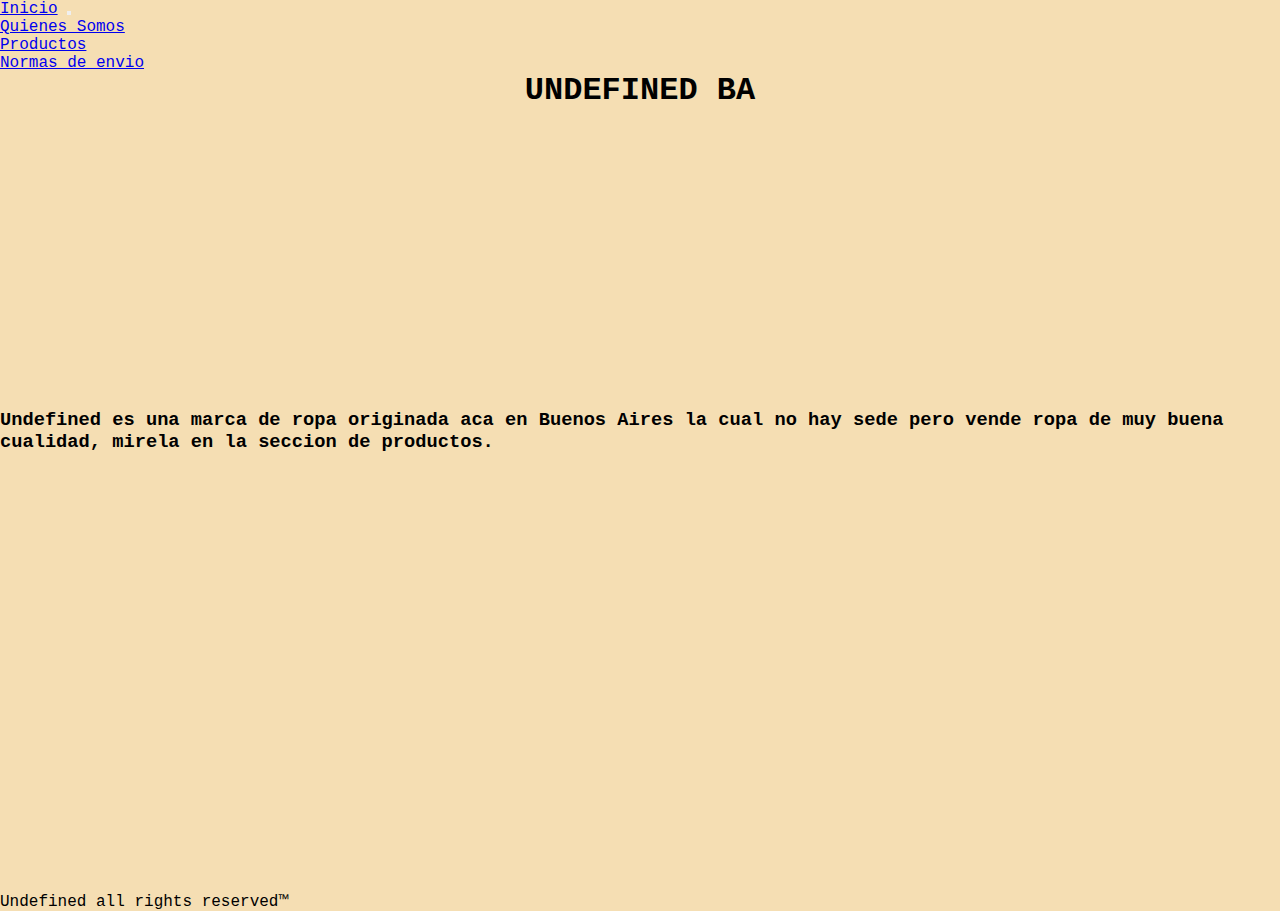
<file: index.html>
<!DOCTYPE html>
<html lang="en">

<head>
    <meta name="description" content="Marca de Buzos streetwear">
    <meta name="keywords" content="Buzos, Moda, Streetwear, Hype, 2022">
    <meta name="description" content="La tienda Undefined provee buzos de alta calidad al mejor precio">
    <meta charset="UTF-8">
    <meta http-equiv="X-UA-Compatible" content="IE=edge">
    <meta name="viewport" content="width=device-width, initial-scale=1.0">
    <link href="https://cdn.jsdelivr.net/npm/bootstrap@5.1.3/dist/css/bootstrap.min.css" rel="stylesheet"
        integrity="sha384-1BmE4kWBq78iYhFldvKuhfTAU6auU8tT94WrHftjDbrCEXSU1oBoqyl2QvZ6jIW3" crossorigin="anonymous">
    <title>Undefined</title>
    <link rel="stylesheet" href="style.css">
</head>

<body class="body-inicio">
    <header class="barra">
        <nav class="navbar navbar-expand-lg navbar-light bg-light">
            <div class="container-fluid">
                <a class="navbar-brand" href="#">Inicio</a>
                <button class="navbar-toggler" type="button" data-bs-toggle="collapse" data-bs-target="#navbarNav"
                    aria-controls="navbarNav" aria-expanded="false" aria-label="Toggle navigation">
                    <span class="navbar-toggler-icon"></span>
                </button>
                <div class="collapse navbar-collapse" id="navbarNav">
                    <ul class="navbar-nav">
                        <li class="nav-item">
                            <a class="nav-link active" aria-current="page" href="./pages/quien-somos.html">Quienes Somos</a>
                        </li>
                        <li class="nav-item">
                            <a class="nav-link" href="./pages/productos.html">Productos</a>
                        </li>
                        <li class="nav-item">
                            <a class="nav-link" href="./pages/normas.html">Normas de envio</a>
                        </li>
                    </ul>
                </div>
            </div>
        </nav>
    </header>

<H1 class="titulo">UNDEFINED BA</H1>


<p class="desc">
    <h3>
        Undefined es una marca de ropa originada aca en Buenos Aires la cual no hay sede pero vende ropa de muy buena cualidad, mirela en la seccion de productos.
    </h3>
</p>



<footer class="footer-menu">
    Undefined all rights reserved™
</footer>













    <script src="https://cdn.jsdelivr.net/npm/bootstrap@5.1.3/dist/js/bootstrap.bundle.min.js"
        integrity="sha384-ka7Sk0Gln4gmtz2MlQnikT1wXgYsOg+OMhuP+IlRH9sENBO0LRn5q+8nbTov4+1p" crossorigin="anonymous">
    </script>
</body>

</html>
</file>
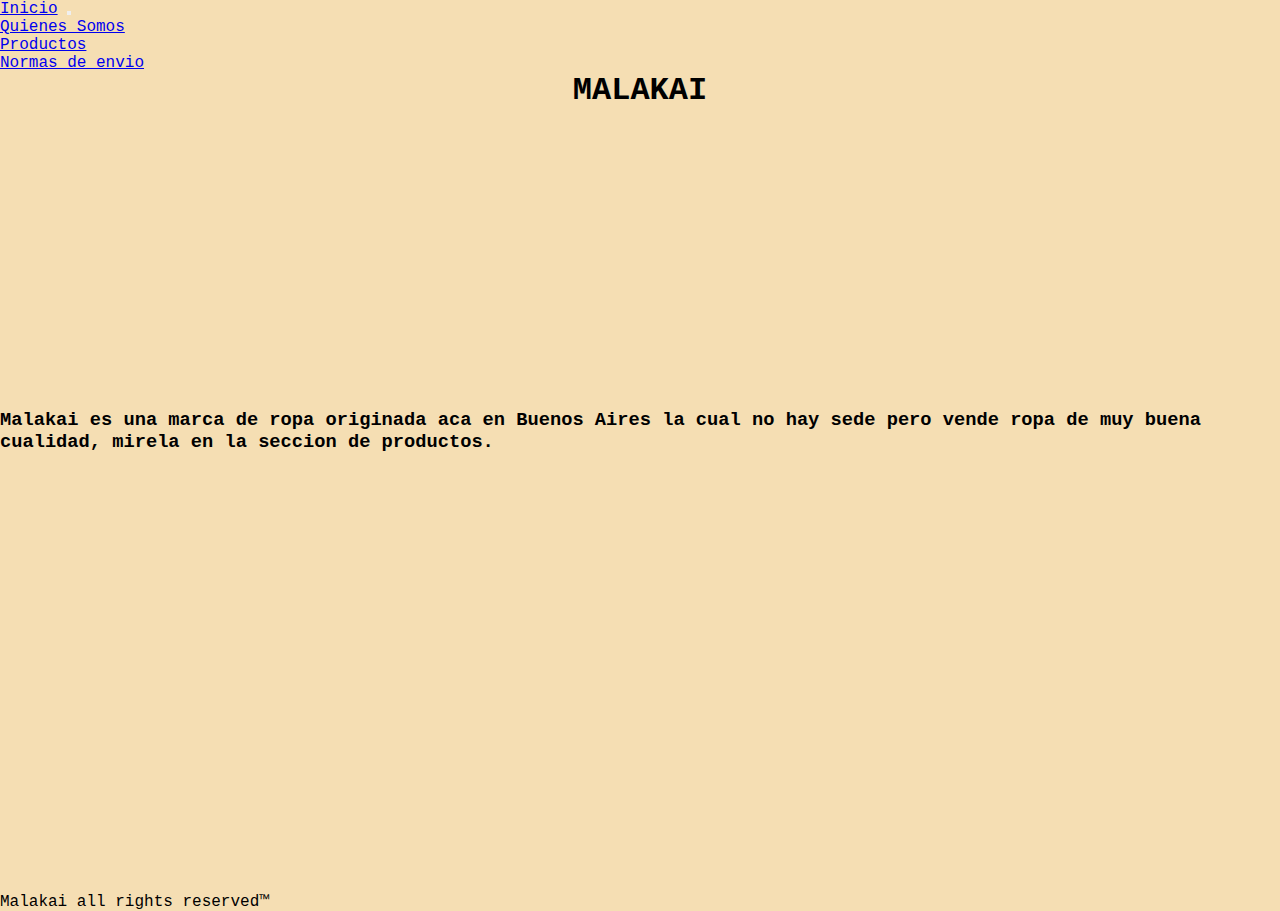
<file: 3ra_Pre_Entrega_Chiarini/index.html>
<!DOCTYPE html>
<html lang="en">

<head>
    <meta name="description" content="Marca de Buzos streetwear">
    <meta name="keywords" content="Buzos, Moda, Streetwear, Hype, 2022">
    <meta name="description" content="La tienda Undefined provee buzos de alta calidad al mejor precio">
    <meta charset="UTF-8">
    <meta http-equiv="X-UA-Compatible" content="IE=edge">
    <meta name="viewport" content="width=device-width, initial-scale=1.0">
    <link href="https://cdn.jsdelivr.net/npm/bootstrap@5.1.3/dist/css/bootstrap.min.css" rel="stylesheet"
        integrity="sha384-1BmE4kWBq78iYhFldvKuhfTAU6auU8tT94WrHftjDbrCEXSU1oBoqyl2QvZ6jIW3" crossorigin="anonymous">
    <title>Malakai</title>
    <link rel="stylesheet" href="style.css">
</head>

<body class="body-inicio">
    <header class="barra">
        <nav class="navbar navbar-expand-lg navbar-light bg-light">
            <div class="container-fluid">
                <a class="navbar-brand" href="#">Inicio</a>
                <button class="navbar-toggler" type="button" data-bs-toggle="collapse" data-bs-target="#navbarNav"
                    aria-controls="navbarNav" aria-expanded="false" aria-label="Toggle navigation">
                    <span class="navbar-toggler-icon"></span>
                </button>
                <div class="collapse navbar-collapse" id="navbarNav">
                    <ul class="navbar-nav">
                        <li class="nav-item">
                            <a class="nav-link active" aria-current="page" href="./pages/quien-somos.html">Quienes Somos</a>
                        </li>
                        <li class="nav-item">
                            <a class="nav-link active" href="./pages/productos.html">Productos</a>
                        </li>
                        <li class="nav-item">
                            <a class="nav-link active" href="./pages/normas.html">Normas de envio</a>
                        </li>
                    </ul>
                </div>
            </div>
        </nav>
    </header>

<H1 class="titulo">MALAKAI</H1>


<p class="desc">
    <h3>
        Malakai es una marca de ropa originada aca en Buenos Aires la cual no hay sede pero vende ropa de muy buena cualidad, mirela en la seccion de productos.
    </h3>
</p>



<footer class="footer-menu">
    Malakai all rights reserved™
</footer>













    <script src="https://cdn.jsdelivr.net/npm/bootstrap@5.1.3/dist/js/bootstrap.bundle.min.js"
        integrity="sha384-ka7Sk0Gln4gmtz2MlQnikT1wXgYsOg+OMhuP+IlRH9sENBO0LRn5q+8nbTov4+1p" crossorigin="anonymous">
    </script>
</body>

</html>
</file>
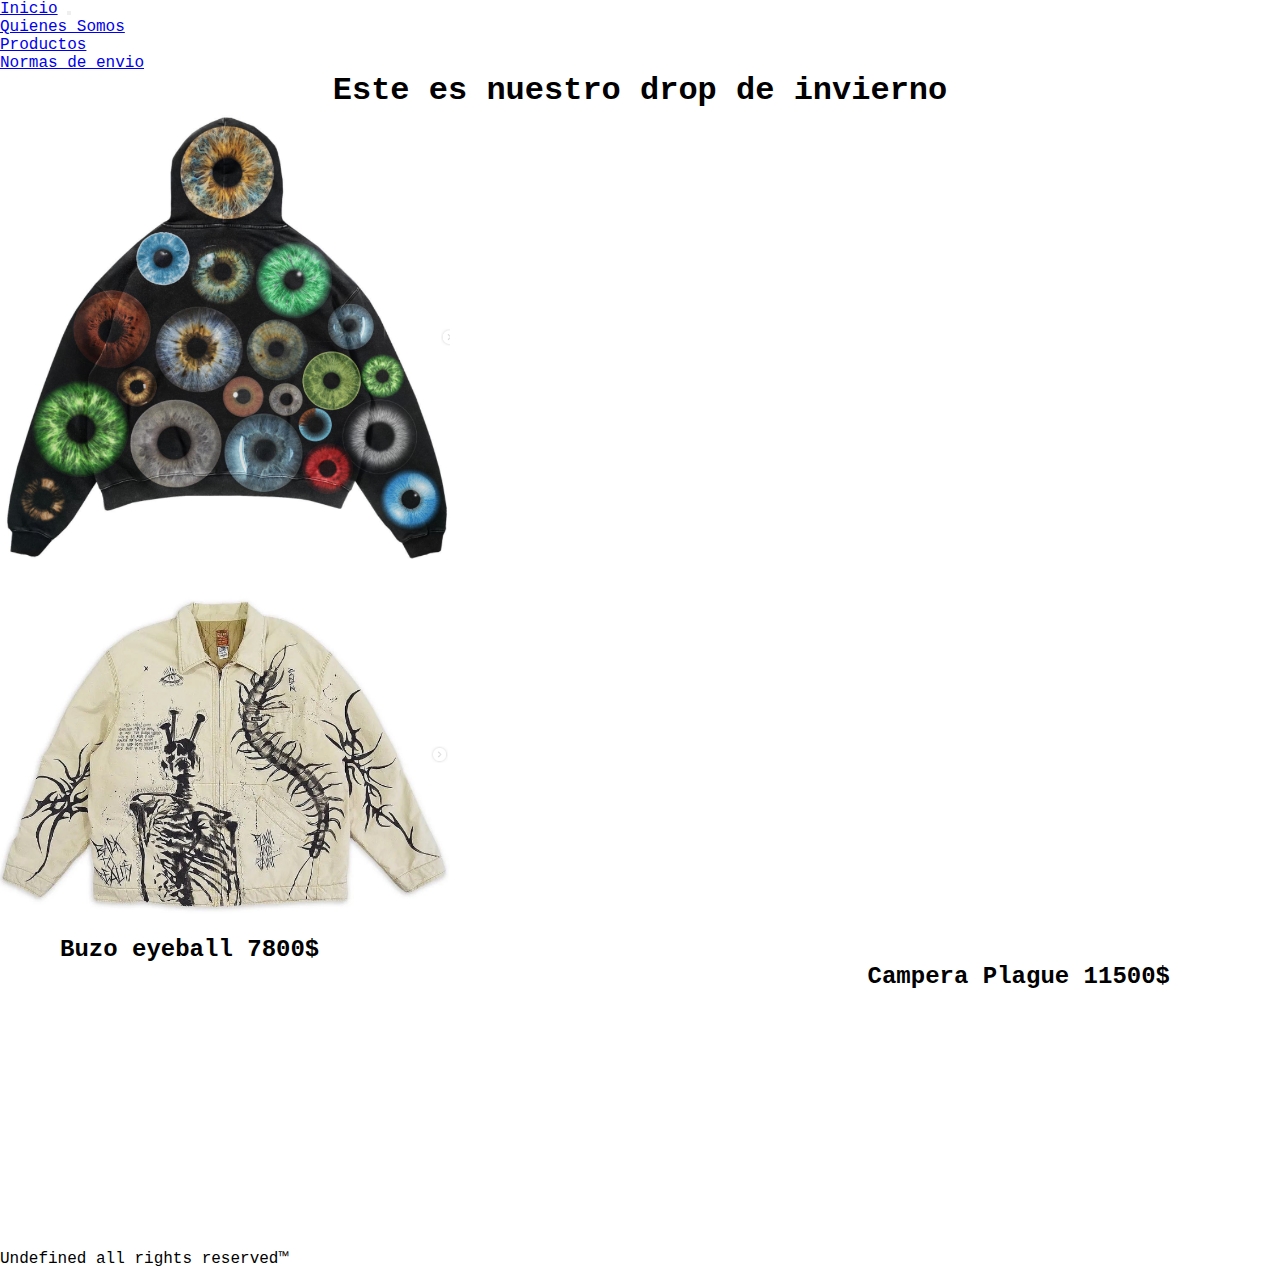
<file: pages/productos.html>
<!DOCTYPE html>
<html lang="en">
<head>
    <meta charset="UTF-8">
    <meta http-equiv="X-UA-Compatible" content="IE=edge">
    <meta name="viewport" content="width=device-width, initial-scale=1.0">
    <title>Productos</title>
    <link href="https://cdn.jsdelivr.net/npm/bootstrap@5.1.3/dist/css/bootstrap.min.css" rel="stylesheet" integrity="sha384-1BmE4kWBq78iYhFldvKuhfTAU6auU8tT94WrHftjDbrCEXSU1oBoqyl2QvZ6jIW3" crossorigin="anonymous">
    <link rel="stylesheet" href="../style.css">
</head>
<body class="body-prods">
    <header class="barra">
        <nav class="navbar navbar-expand-lg navbar-light bg-light">
            <div class="container-fluid">
                <a class="navbar-brand" href="#">Inicio</a>
                <button class="navbar-toggler" type="button" data-bs-toggle="collapse" data-bs-target="#navbarNav"
                    aria-controls="navbarNav" aria-expanded="false" aria-label="Toggle navigation">
                    <span class="navbar-toggler-icon"></span>
                </button>
                <div class="collapse navbar-collapse" id="navbarNav">
                    <ul class="navbar-nav">
                        <li class="nav-item">
                            <a class="nav-link active" aria-current="page" href="./quien-somos.html">Quienes Somos</a>
                        </li>
                        <li class="nav-item">
                            <a class="nav-link" href="./pages/productos.html">Productos</a>
                        </li>
                        <li class="nav-item">
                            <a class="nav-link" href="./normas.html">Normas de envio</a>
                        </li>
                    </ul>
                </div>
            </div>
        </nav>
    </header>


    <h1 class="titulo">
        Este es nuestro drop de invierno
    </h1>


</H2>
    <img class="buzo-prod" src="../assets/Screenshot_10.png" alt=>
    <img class="campera-prod" src="../assets/Screenshot_9.png" alt=>
    

    <H2 class="precio-buzo">
        Buzo eyeball 7800$
    
    <h2 class="precio-campera">
        Campera Plague 11500$
    </h2>


    <footer class="footer-prod">
        Undefined all rights reserved™
    </footer>
    
    <script src="https://cdn.jsdelivr.net/npm/bootstrap@5.1.3/dist/js/bootstrap.bundle.min.js"
        integrity="sha384-ka7Sk0Gln4gmtz2MlQnikT1wXgYsOg+OMhuP+IlRH9sENBO0LRn5q+8nbTov4+1p" crossorigin="anonymous">
    </script>
</body>
</html>
</file>
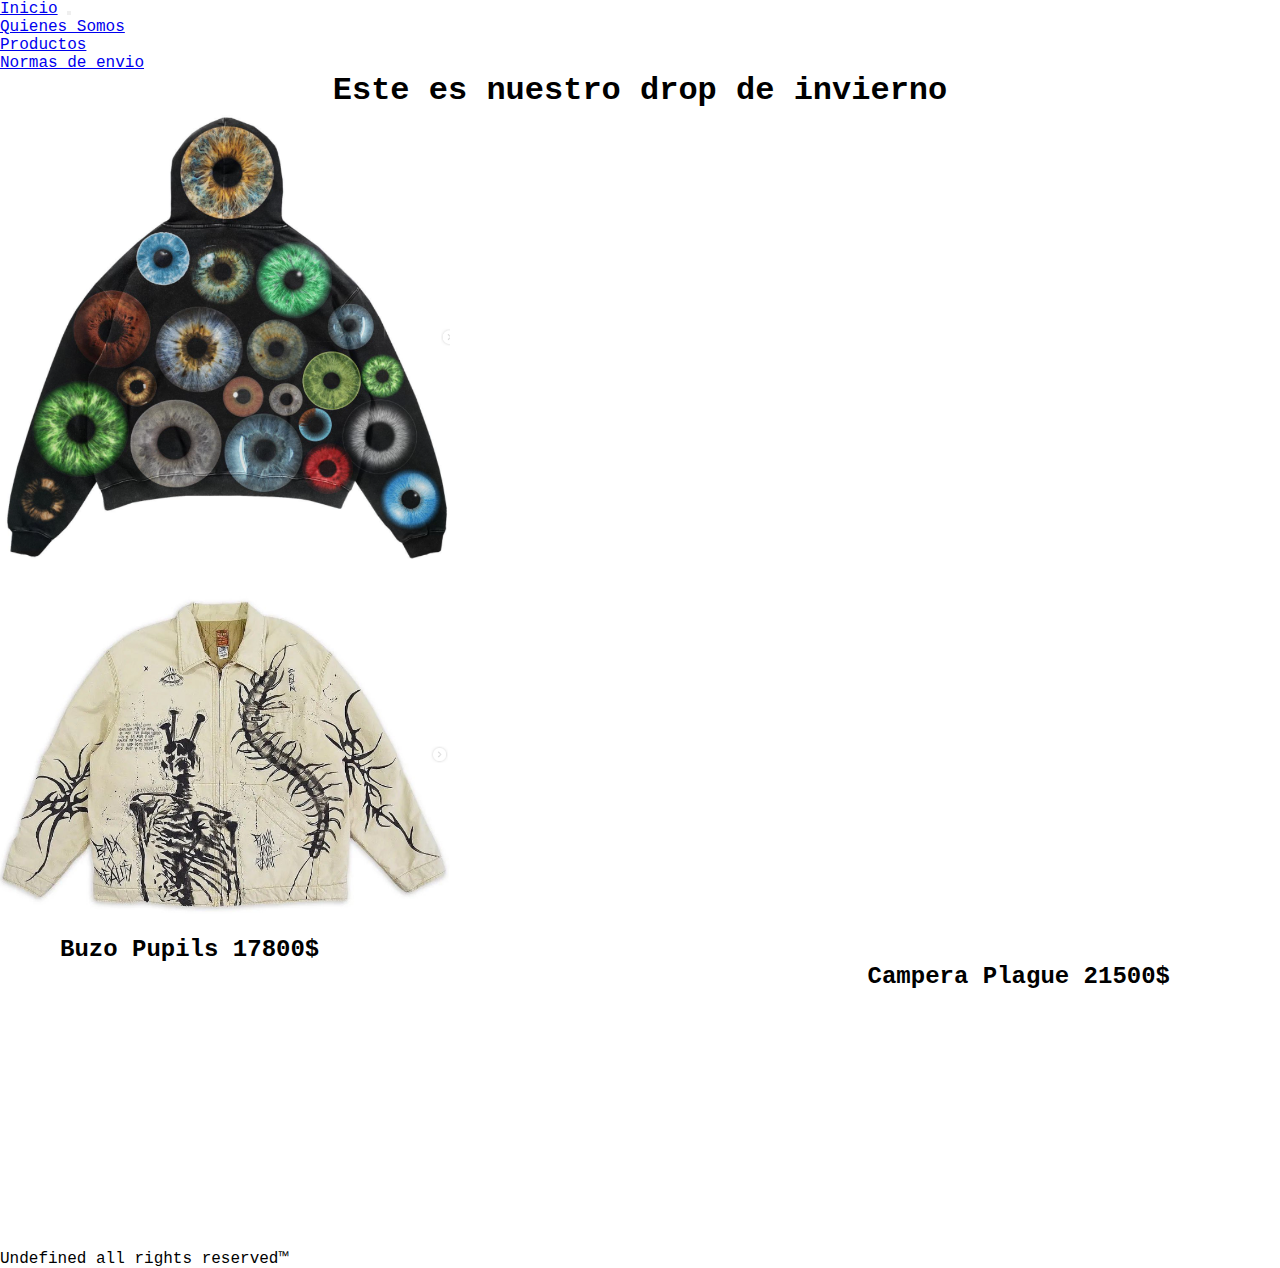
<file: 3ra_Pre_Entrega_Chiarini/pages/productos.html>
<!DOCTYPE html>
<html lang="en">
<head>
    <meta charset="UTF-8">
    <meta http-equiv="X-UA-Compatible" content="IE=edge">
    <meta name="viewport" content="width=device-width, initial-scale=1.0">
    <title>Productos</title>
    <link href="https://cdn.jsdelivr.net/npm/bootstrap@5.1.3/dist/css/bootstrap.min.css" rel="stylesheet" integrity="sha384-1BmE4kWBq78iYhFldvKuhfTAU6auU8tT94WrHftjDbrCEXSU1oBoqyl2QvZ6jIW3" crossorigin="anonymous">
    <link rel="stylesheet" href="../style.css">
</head>
<body class="body-prods">
    <header class="barra">
        <nav class="navbar navbar-expand-lg navbar-light bg-light">
            <div class="container-fluid">
                <a class="navbar-brand" href="#">Inicio</a>
                <button class="navbar-toggler" type="button" data-bs-toggle="collapse" data-bs-target="#navbarNav"
                    aria-controls="navbarNav" aria-expanded="false" aria-label="Toggle navigation">
                    <span class="navbar-toggler-icon"></span>
                </button>
                <div class="collapse navbar-collapse" id="navbarNav">
                    <ul class="navbar-nav">
                        <li class="nav-item">
                            <a class="nav-link active" aria-current="page" href="./quien-somos.html">Quienes Somos</a>
                        </li>
                        <li class="nav-item">
                            <a class="nav-link" href="./pages/productos.html">Productos</a>
                        </li>
                        <li class="nav-item">
                            <a class="nav-link" href="./normas.html">Normas de envio</a>
                        </li>
                    </ul>
                </div>
            </div>
        </nav>
    </header>


    <h1 class="titulo">
        Este es nuestro drop de invierno
    </h1>


</H2>
    <img class="buzo-prod" src="../assets/Screenshot_10.png" alt=>
    <img class="campera-prod" src="../assets/Screenshot_9.png" alt=>
    

    <H2 class="precio-buzo">
        Buzo Pupils 17800$
    <h2>
    
    <h2 class="precio-campera">
        Campera Plague 21500$
    </h2>


    <footer class="footer-prod">
        Undefined all rights reserved™
    </footer>
    
    <script src="https://cdn.jsdelivr.net/npm/bootstrap@5.1.3/dist/js/bootstrap.bundle.min.js"
        integrity="sha384-ka7Sk0Gln4gmtz2MlQnikT1wXgYsOg+OMhuP+IlRH9sENBO0LRn5q+8nbTov4+1p" crossorigin="anonymous">
    </script>
</body>
</html>
</file>
<file: style.css>
*{
    padding: 0%;
    margin: 0%;
    font-family: 'Courier New', Courier, monospace;
}

.titulo{
    text-align: center;
   
    
}

.body-inicio{
    background-color: wheat ;
}

.desc{
    text-align: center;
    margin-top: 300px;
}

.footer-menu{
    margin-top: 440px;
}

.body-prods{
    background-color: white;
}



.buzo-prod{
    max-width: 450px;
    max-height: 550px;
    margin-right: 900px;
}

.campera-prod{
    max-width: 450px;
    max-height: 550px;
}

.precio-buzo{
    text-align: left;
    margin-left: 60px;
   
    
}

.precio-campera{
    text-align: right;
    margin-right: 110px; 
}


.footer-prod{
    margin-top: 260px;
}

.tit-quien{
    text-align: center;
    margin-bottom: 80px;
    margin-top: 40px;
}


.footer-quien{
    margin-top: 635px;
}

.text-quien{
    text-align: justify;
}

.tit-norms{
    text-align: center;
    margin-top: 40px;
    margin-bottom: 80px;
}

.text-norms{
    text-align: center;
    margin-bottom: 140px ;
}

.footer-norms{
    margin-top: 199px;
}


@media screen and (max-width: 768px)
</file>
<file: 3ra_Pre_Entrega_Chiarini/style.css>
* {
  padding: 0%;
  margin: 0%;
  font-family: "Courier New", Courier, monospace;
}

.titulo {
  text-align: center;
}

.body-inicio {
  background-color: wheat;
}

.desc {
  text-align: center;
  margin-top: 300px;
}

.footer-menu {
  margin-top: 440px;
}

.body-prods {
  background-color: white;
}

.buzo-prod {
  max-width: 450px;
  max-height: 550px;
  margin-right: 900px;
}

.campera-prod {
  max-width: 450px;
  max-height: 550px;
}

.precio-buzo {
  text-align: left;
  margin-left: 60px;
}

.precio-campera {
  text-align: right;
  margin-right: 110px;
}

.footer-prod {
  margin-top: 260px;
}

.tit-quien {
  text-align: center;
  margin-bottom: 80px;
  margin-top: 40px;
}

.footer-quien {
  margin-top: 635px;
}

.text-quien {
  text-align: justify;
}

.tit-norms {
  text-align: center;
  margin-top: 40px;
  margin-bottom: 80px;
}

.text-norms {
  text-align: center;
  margin-bottom: 140px;
}

.footer-norms {
  margin-top: 199px;
}

@media screen and (max-width: 768px) {
  .titulo {
    text-align: left;
  }
  .body-inicio {
    background-color: white;
  }
  .desc {
    text-align: left;
    margin-top: 100px;
  }
  .footer-menu {
    margin-top: 220px;
  }
  .body-prods {
    background-color: wheat;
  }
  .buzo-prod {
    max-width: 100%;
    max-height: 100%;
    margin-right: 0px;
  }
  .campera-prod {
    max-width: 100%;
    max-height: 100%;
    margin-right: 0px;
  }
  .precio-buzo {
    text-align: left;
    margin-left: 0px;
  }
  .precio-campera {
    text-align: right;
    margin-right: 0px;
  }
  .footer-prod {
    margin-top: 140px;
  }
  .tit-quien {
    text-align: left;
    margin-bottom: 40px;
    margin-top: 0px;
  }
  .footer-quien {
    margin-top: 285px;
  }
  .text-quien {
    text-align: left;
  }
  .tit-norms {
    text-align: left;
    margin-top: 0px;
    margin-bottom: 40px;
  }
  .text-norms {
    text-align: left;
    margin-bottom: 70px;
  }
  .footer-norms {
    margin-top: 119px;
  }
}/*# sourceMappingURL=style.css.map */
</file>
